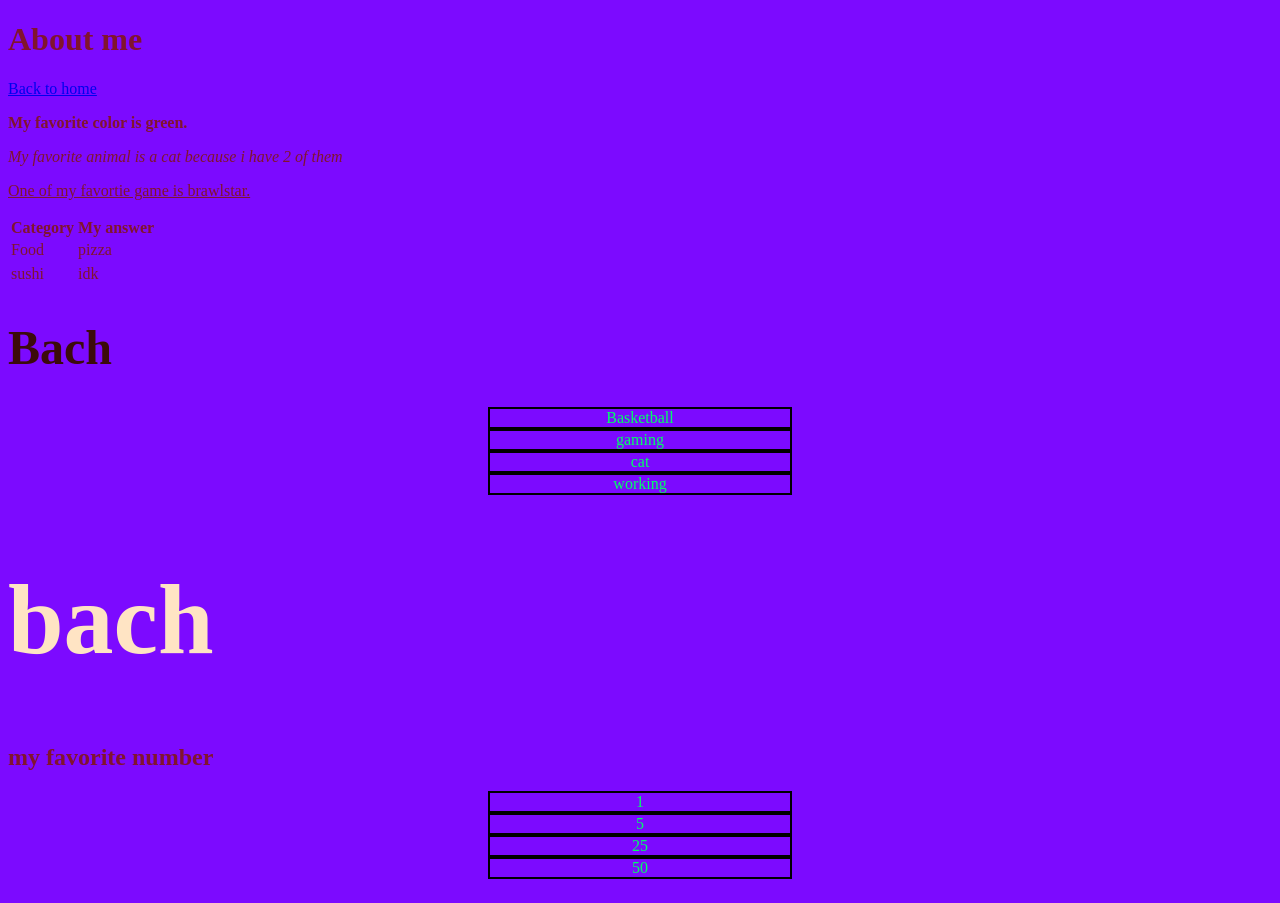
<file: example copy.html>
<!DOCTYPE html>
<html>
<head>
<title>About me</title>
<link rel="stylesheet" href="style.css">
</head>
<body>
 <h1>About me</h1>
  <p><a href="index.html">Back to home</a></p>
  <b><p> My favorite color is green. </p></b>
  <i><p> My favorite animal is  a cat  because i have 2 of them</p></i>
<u><p> One of my favortie  game is brawlstar.</p></u>
<table><tr><th>Category</th><th>My answer</th></tr>
  <tr><td>Food</td><td>pizza</td><tr></tr>
<tr><td>sushi</td><td>idk<tr></tr></table>
  <h1 id="page-title">Bach</h1>
<p class="subtitle">Basketball</p>
<p class="subtitle">gaming</p>
<p class="subtitle">cat
<p class="subtitle">working</p>
</p>
<h1 id="bach">bach</h1>
<h2 class="card-title">my favorite number</h2>
<p class="subtitle">1</p>
<p class="subtitle">5</p>
<p class="subtitle">25</p>
  <p class="subtitle">50</p>
</p>
  <table>
</body>
</html>
</file>
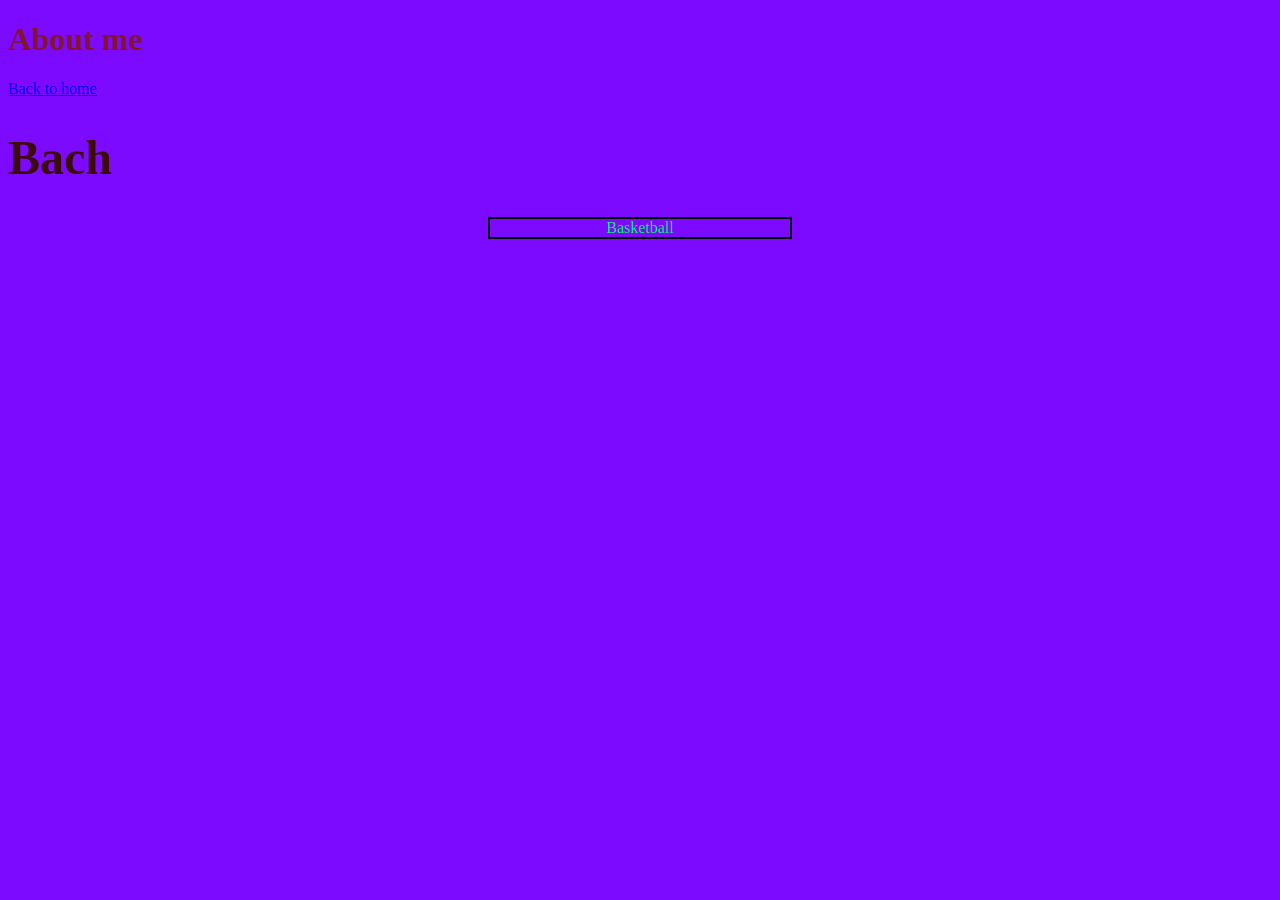
<file: example.html>
<!DOCTYPE html>
<html>
<head>
  <title>About me</title>
  <link rel="stylesheet" href="style.css">
</head>
<body>
  <h1>About me</h1>
  <p><a href="index.html">Back to home</a></p>
</body>
</html>
<h1 id="page-title">Bach</h1>
<p class="subtitle">Basketball</p>
</file>
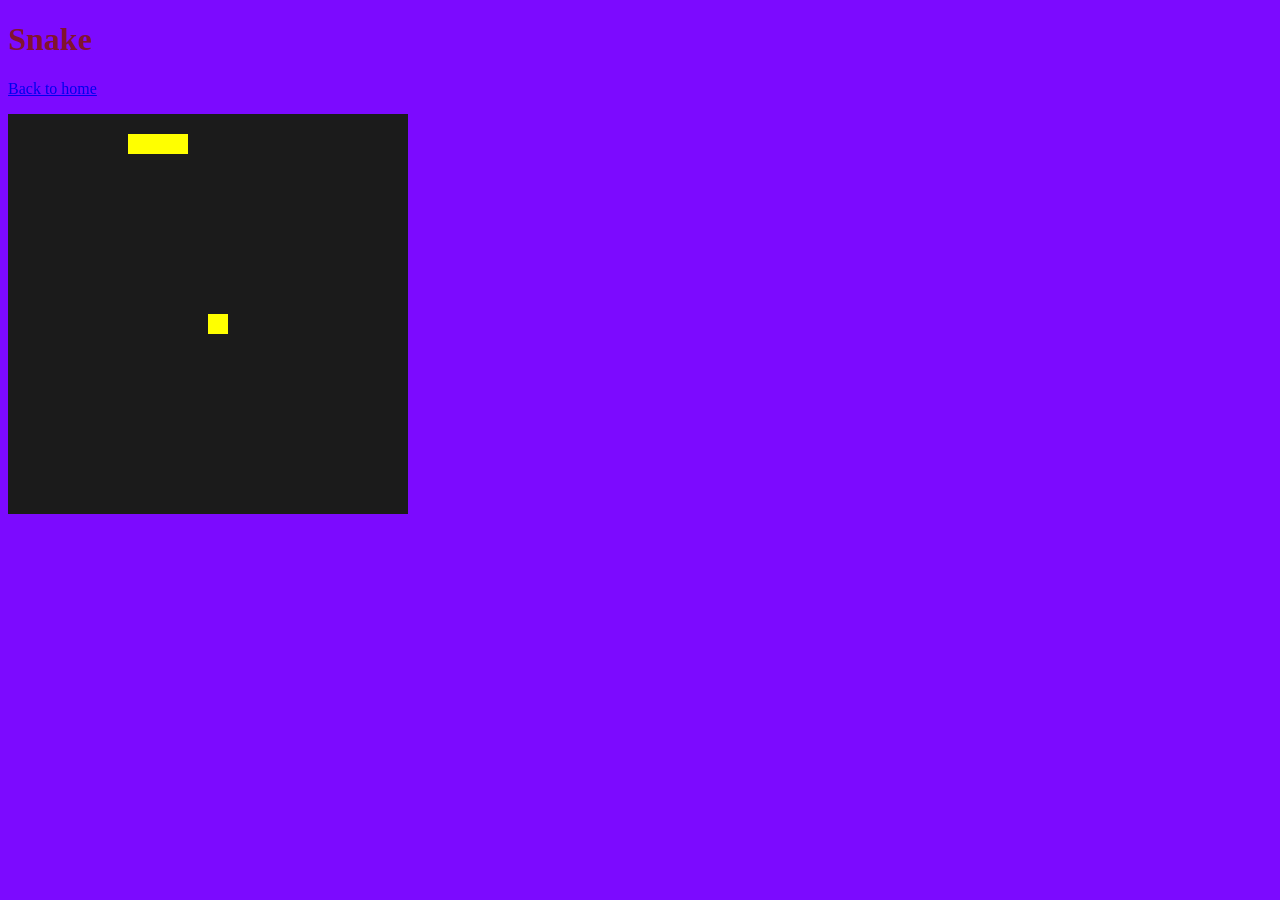
<file: week04-snake.html>
<!DOCTYPE html>
<html>
<head>
  <title>Snake</title>
  <link rel="stylesheet" href="style.css">
</head>
<body>
  <h1>Snake</h1>
  <p><a href="index.html">Back to home</a></p>
  <canvas id="gameCanvas" width="400" height="400"></canvas>

  <script>
    
    var canvas = document.getElementById("gameCanvas");
    var ctx = canvas.getContext("2d");

    
    var snake = { x: 20, y: 20 };
    var dx = 20;                  
    var dy = 0;                   
    var body = [];                
    var snakeLength = 3;          
    var apple = { x: 200, y: 200 };

    
    function drawBoard() {
      ctx.fillStyle = "#1b1b1b";
      ctx.fillRect(0, 0, 400, 400);

      ctx.fillStyle = "yellow";
      ctx.fillRect(apple.x, apple.y, 20, 20);

      ctx.fillStyle = "#FF0";
      ctx.fillRect(snake.x, snake.y, 20, 20);
      
      for (var i = 0; i < body.length; i++) {
        ctx.fillRect(body[i].x, body[i].y, 20, 20);
      }
    }

    var timer = setInterval(step, 125);

    
    function step() {
      
      snake.x = snake.x + dx;
      snake.y = snake.y + dy;

      
      if (snake.x > 380) { snake.x = 0; }
      if (snake.x < 0) { snake.x = 380; }
      if (snake.y > 380) { snake.y = 0; }
      if (snake.y < 0) { snake.y = 380; }

      
      body.push({ x: snake.x, y: snake.y });
      while (body.length > snakeLength) {
        body.shift();
      }

      
      if (
        snake.x < apple.x + 20 &&
        snake.x + 20 > apple.x &&
        snake.y < apple.y + 20 &&
        snake.y + 20 > apple.y
      ) {
        snakeLength = snakeLength + 1; 
        apple.x = Math.floor(Math.random() * 20) * 20;
        apple.y = Math.floor(Math.random() * 20) * 20;
      }

      
      for (var i = 0; i < body.length - 1; i++) {
        if (body[i].x === snake.x && body[i].y === snake.y) {
          
          snake = { x: 20, y: 20 };
          dx = 20;
          dy = 0;
          body = [];
          snakeLength = 3;
          apple = { x: 200, y: 200 };
          
          return; 
        }
      }

      
      drawBoard();
    }

    
    document.addEventListener("keydown", function(event) {
      if (event.key === "ArrowRight") {
        dx = 20;
        dy = 0;
      }
      if (event.key === "ArrowLeft") {
        dx = -20;
        dy = 0;
      }
      if (event.key === "ArrowUp") {
        dx = 0;
        dy = -20;
      }
      if (event.key === "ArrowDown") {
        dx = 0;
        dy = 20;
      }
    });
  </script>
</body>
</html>
</file>
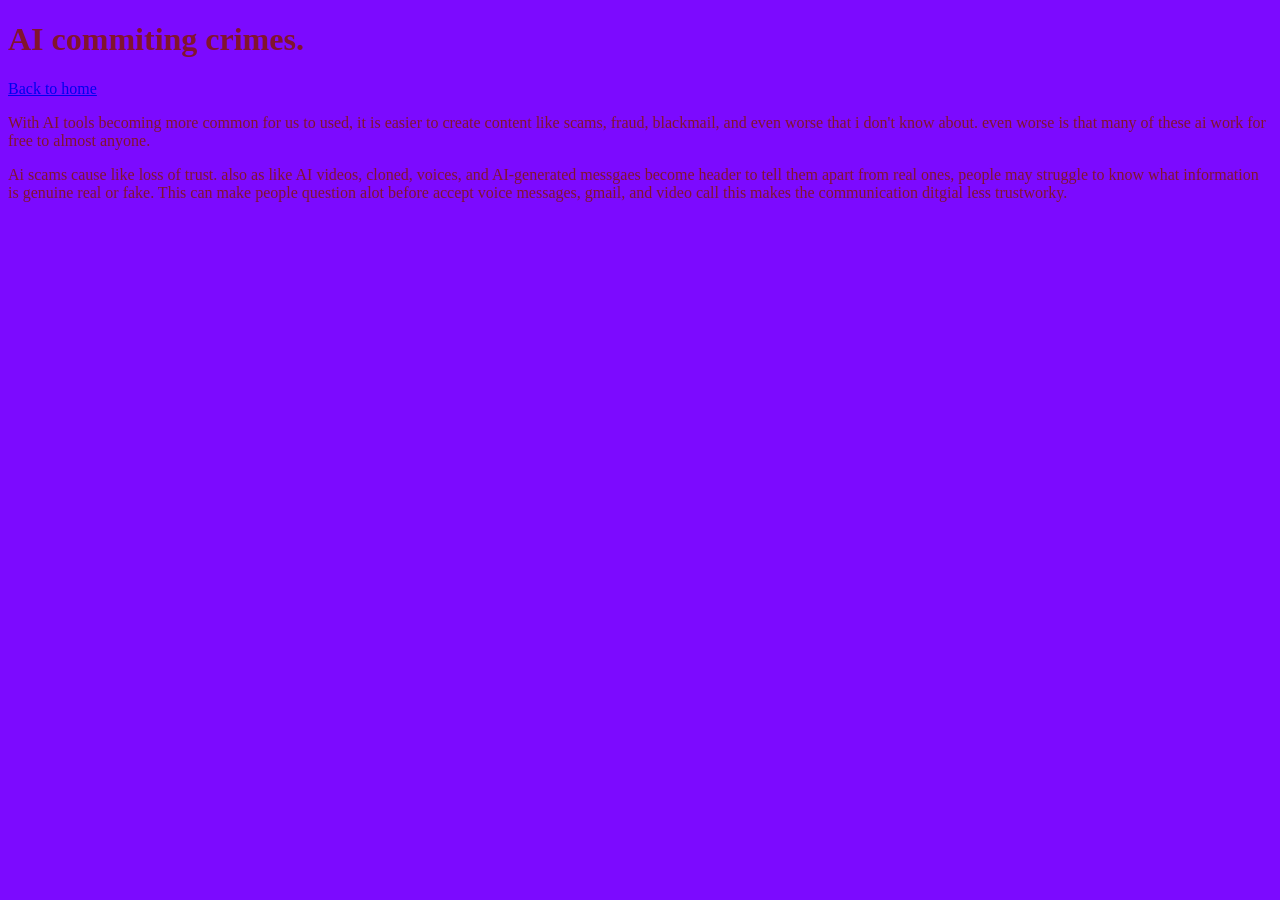
<file: week05-ai.html>
<!DOCTYPE html>
<html>
<head>
  <title>AI is bad</title>
  <link rel="stylesheet" href="style.css">
</head>
<body>
  <h1>AI commiting crimes.</h1>
  <p><a href="index.html">Back to home</a></p>
 
  <p>With AI tools becoming more common for us to used, it is easier to create 
    content like scams, fraud, blackmail, and even worse that i don't know about.
    even worse is that many of these ai work for free to almost anyone.
  </p>
 
  <p>Ai scams cause like loss of trust. also as like AI videos, cloned, voices, and AI-generated messgaes become header to tell them apart from real ones,
     people may struggle to know what information is genuine real or fake. This can  make people question alot before accept voice messages, gmail, and video call
    this makes the communication ditgial less trustworky. </p>
</body>
</html>
</file>
<file: style.css>
body {
  color: #81142e;
  background-color: #7c0aff;
  font-family: 'Times New Roman', Times, serif, serif;
}

.subtitle {
  border: 2px solid rgb(0, 0, 0);
  padding: auto;
  margin: auto;
  width: 300px;
  text-align: center;
}


.subtitle { color: #00ff66 }
#page-title { font-size: 48px; color: rgb(60, 11, 11); }
.card {
  background-color: rgb(0, 208, 173);
    padding: 25x;}
#bach { font-size: 100px; color:bisque}
.class { color: rgb(58, 240, 240); }
</file>
